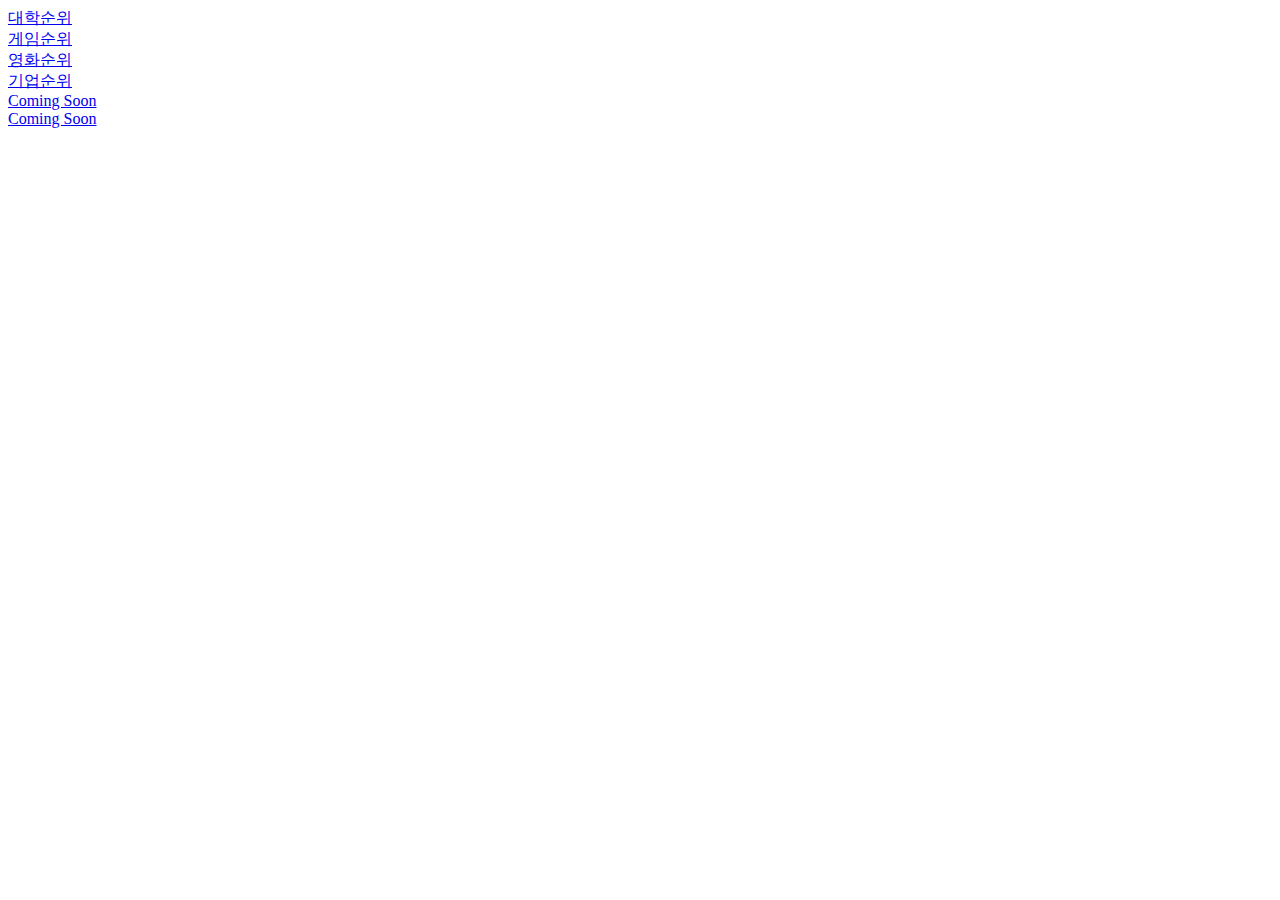
<file: bin/main/templates/Index.html>
<!DOCTYPE html>
<html xmlns:th="http://www.thymeleaf.org">
<head>
    <meta charset="UTF-8">
    <meta name="viewport" content="width=device-width, initial-scale=1.0">
    <title>Document</title>
    <th:block th:replace="fragment/config :: configFragment" ></th:block>
</head>
<body>
    <!-- header fragment 사용 -->
    <th:block th:replace="fragment/header :: headerFragment"></th:block>
    <section>
        <div class="sectionTotal">
            <div id="sectionDiv">
                <article id="mainRank"><a href="/uni">대학순위 </a></article>
                <article id="mainRank"><a href="/game">게임순위 </a></article>
                <article id="mainRank"><a href="/movie">영화순위 </a></article>
            </div>
            <div id="sectionDiv">
                <article id="mainRank"><a href="/company">기업순위 </a></article>
                <article id="mainRank"><a href="#">Coming Soon </a></article>
                <article id="mainRank"><a href="/paging">Coming Soon </a></article>
            </div>
        </div>
    </section>
    <!-- footer fragment 사용 -->
    <th:block th:replace="fragment/footer :: footerFragment"></th:block>
</body>
</html>
</file>
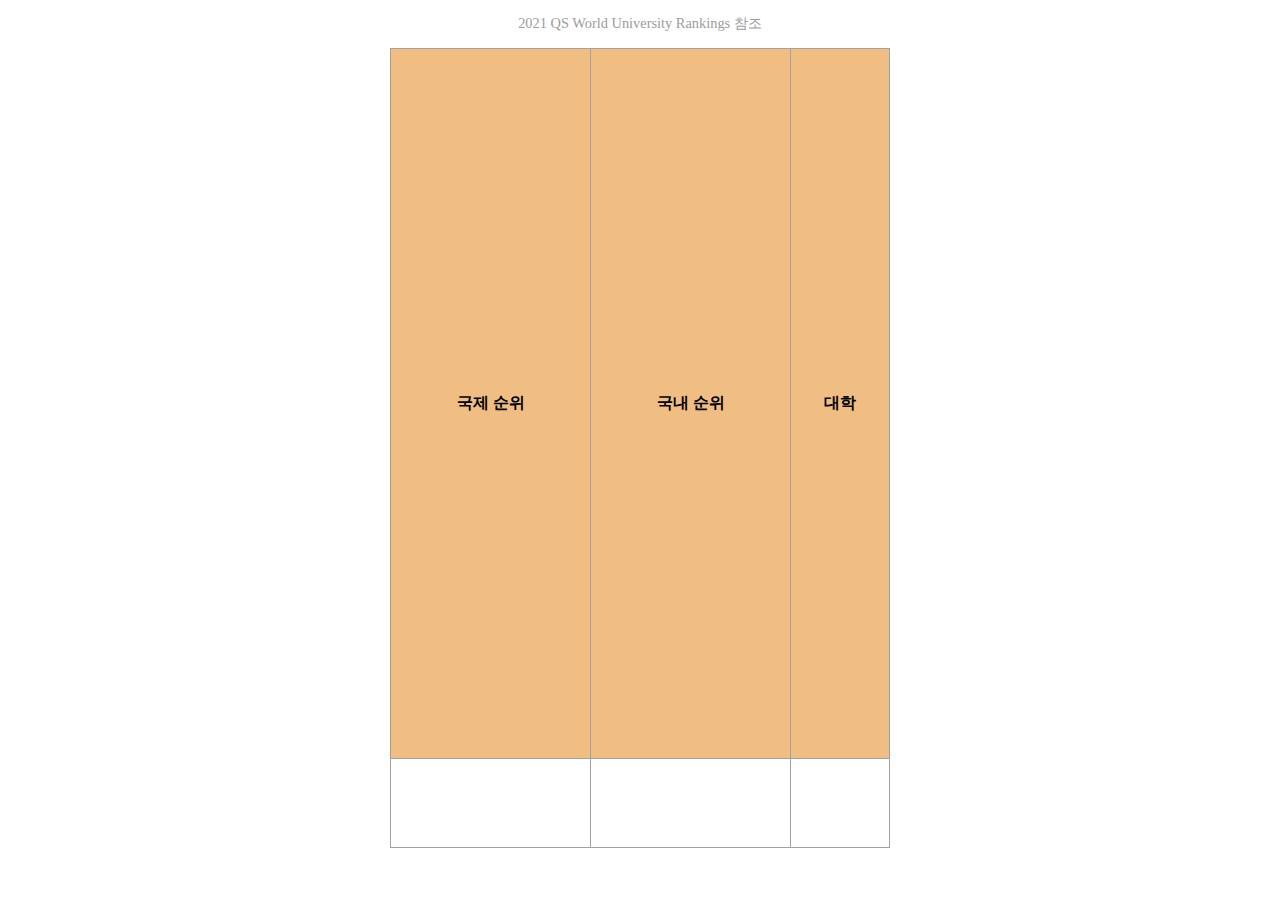
<file: bin/main/templates/uni.html>
<!DOCTYPE html>
<html xmlns:th="http://www.thymeleaf.org">
<head>
    <meta charset="UTF-8">
    <meta name="viewport" content="width=device-width, initial-scale=1.0">
    <title>RealRanking - 대학순위</title>
    <th:block th:replace="fragment/config :: configFragment" ></th:block>
    <style>
        table{
            border-collapse: collapse;
            border-color: rgb(161, 161, 161);
            width: 500px;
            text-align: center;
            height: 800px;
            margin: 0 auto;
        }
        p{
            text-align: center;
            font-size: 0.9em;
            color: rgb(156, 156, 156);
        }
        tr:first-child{
            background-color: rgb(240, 190, 130);
        }

    </style>
</head>
<body>
    <th:block th:replace="fragment/header :: headerFragment"></th:block>
    <section>
        <div id="sectionDiv">
            <p>2021 QS World University Rankings 참조</p>
            <table border="1">
                <tr>
                    <th>국제 순위</th>
                    <th>국내 순위</th>
                    <th>대학</th>
                </tr>
                <tr th:each="vo : ${list}">
                    <td th:text="${vo.foreign}"></td>
                    <td th:text="${vo.domestic}"></td>
                    <td th:text="${vo.uniName}"></td>
                </tr>
                
            </table>
        </div>

    </section>
    <th:block th:replace="fragment/footer :: footerFragment"></th:block>
</body>
</html>
</file>
